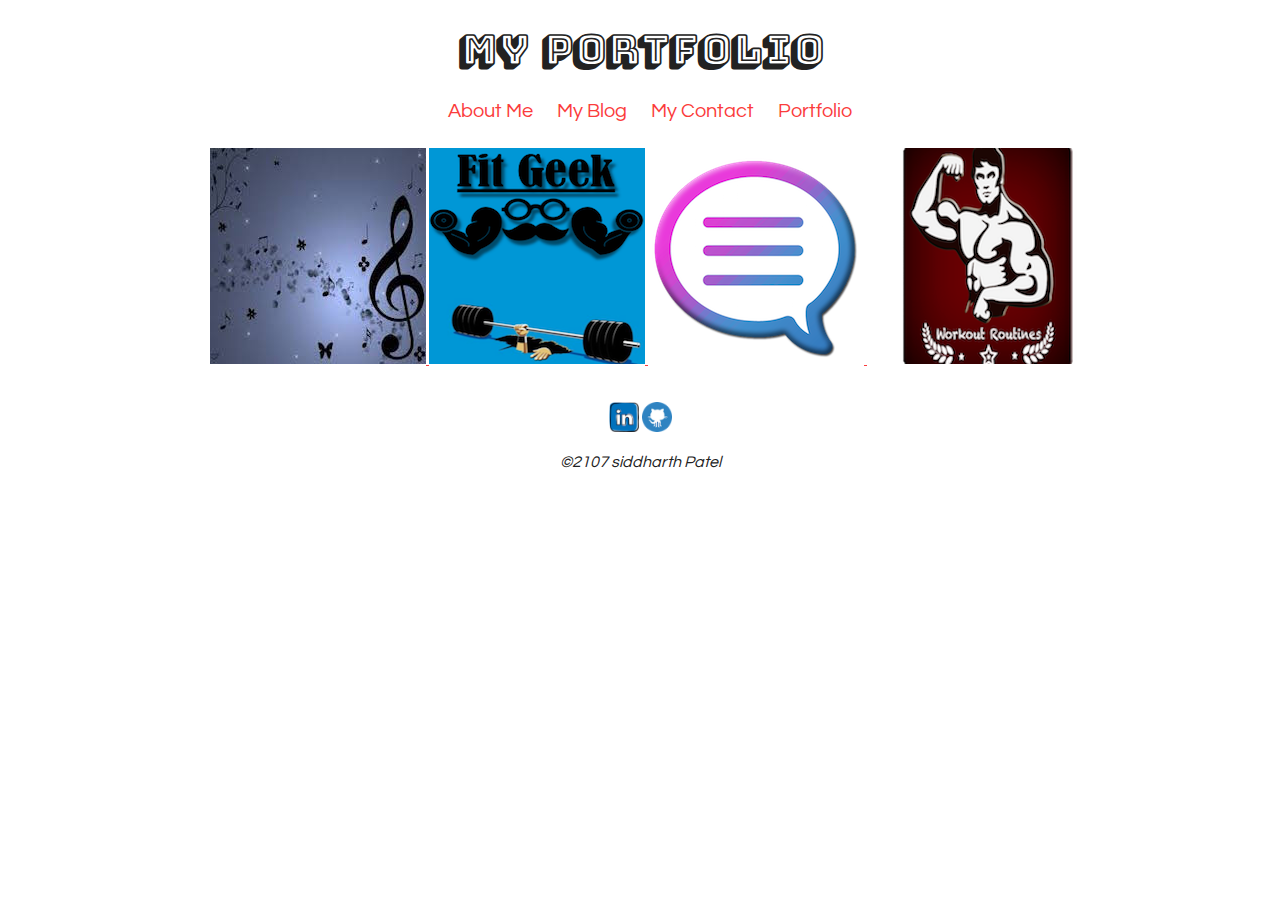
<file: Portfolio.html>
﻿<!DOCTYPE html>
<html>
	<head>
		<meta charset = "UTF-8:">
		<title> My website </title>
		<link rel = "stylesheet" href = "CSS/css.css">
		<link href="https://fonts.googleapis.com/css?family=Bungee+Shade|Questrial" rel="stylesheet"> 
		<link rel = "stylesheet" href = "CSS/Normalize.css">
		
	</head>
	<body>
		<header>
			<div id = "Info">
				<a href="index.html">
					<h1> My Portfolio </h1>


				</a>
			</div>
			<nav>
				<div class="NavigationLinks">
					<ul>
						<li><a href = "About.html"> About Me</a> </li>
						<li><a href = "Blog.html"> My Blog </a> </li>
						<li><a href = "Contact.html"> My Contact</a> </li>
						<li><a href = "Portfolio.html"> Portfolio</a> </li>
					</ul>
				</div>
			</nav>
		</header>

		<div id = "wrapper">
			
				<section>
					<ul id ="Portfolio">
						
								<a href = "Images/ABCMusic.jpeg ">
									<img src = "Images/ABCMusic.jpeg " alt = "There was some error">
								</a>
					
								<a href = "Images/launch Screen.png ">
									<img src = "Images/launch Screen.png " alt = "There was some error">
								</a>
					
								<a href = "Images/ChatApp.png ">
									<img src = "Images/ChatApp.png " alt = "There was some error">
								</a>
					
								<a href = "Images/Workout Planner.png ">
									<img src = "Images/Workout Planner.png " alt = "There was some error">
								</a>
						
					<br>
					<br>
					</ul>
				</section>

				<footer>
					<a href = "https://www.linkedin.com/in/siddharthpatel3791"> <img src = "Images/LinkedIn.png" alt ="LinkedIn Profile" class = "Socialicon" ></a>
					<a href = "https://github.com/SIddharth3791"><img src = "Images/GitHub.png" alt = "GitHub Profile" class = "Socialicon" > </a>
					<p> &copy;2107 siddharth Patel</p>
				</footer>
		</div>
	</body>
</html>
</file>
<file: CSS/css.css>
﻿

body{
	font-family: 'Questrial', sans-serif; /* Fonts for logo (from google fonts)*/
}


/* our Website ID = wrapper */
#wrapper 
	{
		text-align: center;
		max-width: 940px;
		margin: 0 auto 0 auto;
		padding: 0 5% 0 5%;
	}

/* our Website ID = Info */
#Info{
	margin: 0;
	text-align: center;
	font-family: 'Bungee Shade', cursive;  /* Fonts for logo (from google fonts)*/
}

#Info a{
	color: #222222; /* Dark Gray*/
}

#Info h1 {
	font-size: 2.0em; /* = 32px */
}

#Info 
	{
	font-size: 1.25em;
	font-weight: normal;

}

/* link color and properties */

a{
	color: #fb3c3c; /*Pinkish Red */
}

a:visited {
	color: #fb3c3c; /*Pinkish Red */
}


header a {
	text-decoration: none;
}

/* our Website CLASS = NavigationLinks */
nav{
	text-align: center;

}
.NavigationLinks {
		font-size: 20px;
}
nav a:hover {
	color: #af2a2a; /* Darker Red */
	font-weight: bold;
}


nav ul li {
	padding: 0;
	margin: 0 20px 5px 0;
	display: inline-block;
	
}

/* our Website Footer */

footer {
	text-font: 1.25em;
	color: #222222;
	text-align: center;
	clear: both;
	font-style: italic;
}

.Socialicon {

max-heigt: 30px;
max-width: 30px;
	
}

/* our websit ID = Portfolio */

img{
	max-width: 100%;

}

#Portfolio {
	line-style: none;

}

#Portfolio li {

	width: 95%;
	margin: 10px 2.5% 0 2.5%;

}


/* website ID = AboutMe */

#About h3{
	text-align: center;
	font-size: 25px;
	text-decoration: underline;
}
#About {
		text-align: none;
		max-width: 940px;
		margin: 0 auto 0 auto;
		padding: 0 5% 0 5%;
}

.ProfilePic {
	max-width: 200px;
	margin: 5px auto 5px auto;
	display: block;
}

/* website ID = contact */

#Contact {
	max-width: 940px;
	margin: 0 20px 0 20px;

}

#Contact h3{
	text-decoration: underline;
}


/* website blog page ID = Blog */


.BlogProfilePic {
	max-width: 200px;
	margin: 5px auto 5px auto;
	display: block;
	border-radius: 100%;
}

sidebar li{
	text-align: center;
	margin: 0;
}


.BlogContent{
	text-align: none;
	margin: 0 auto 0 auto;
	padding: 0 5% 0 5%;
}

.BlogContent h4{
	text-align: center;
	font-size: 25px;
	font-weight: bold;
	text-decoration: underline;
}



@media screen and (min-width: 600px){

	#Portfolio li{
		float: left;
		width: 45%;
		margin: 2.5%;
	}

	.Sidebar{
	float: right;
	margin: 0 5% 0 5%;
}
}

@media screen and (min-width: 900px){

	#Portfolio li{
		float: left;
		width: 25%;
		margin: 2.5%;
	}
}
</file>
